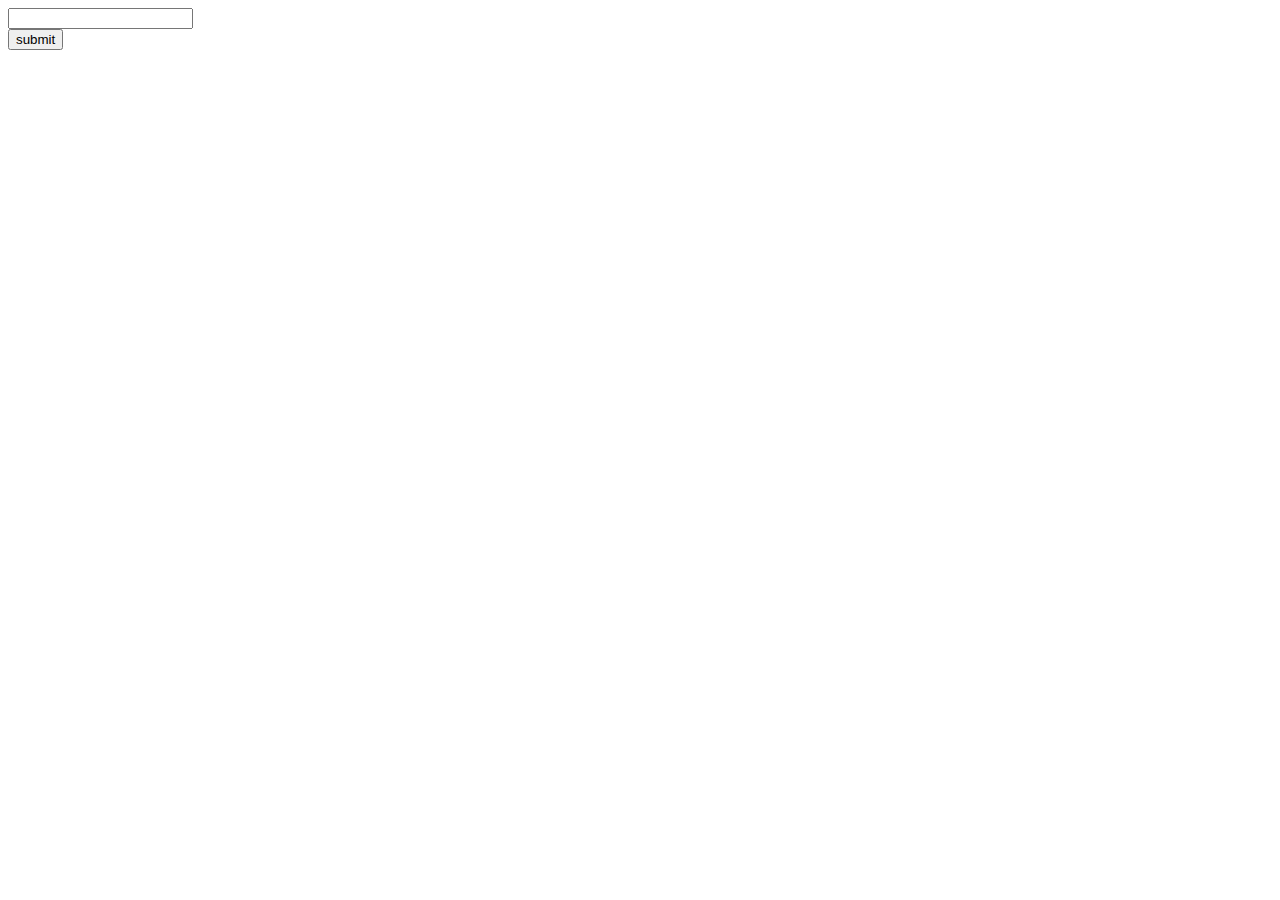
<file: UI/index.html>
<!DOCTYPE html>
<html lang="en">
  <head>
    <meta charset="UTF-8" />
    <meta http-equiv="X-UA-Compatible" content="IE=edge" />
    <meta name="viewport" content="width=device-width, initial-scale=1.0" />
    <title>Document</title>
  </head>
  <body>
    <input type="text" id="myText" /><br />
    <button type="button" id="myButton">submit</button>
    <p id="demo"></p>
    <script src="index.js"></script>
  </body>
</html>
</file>
